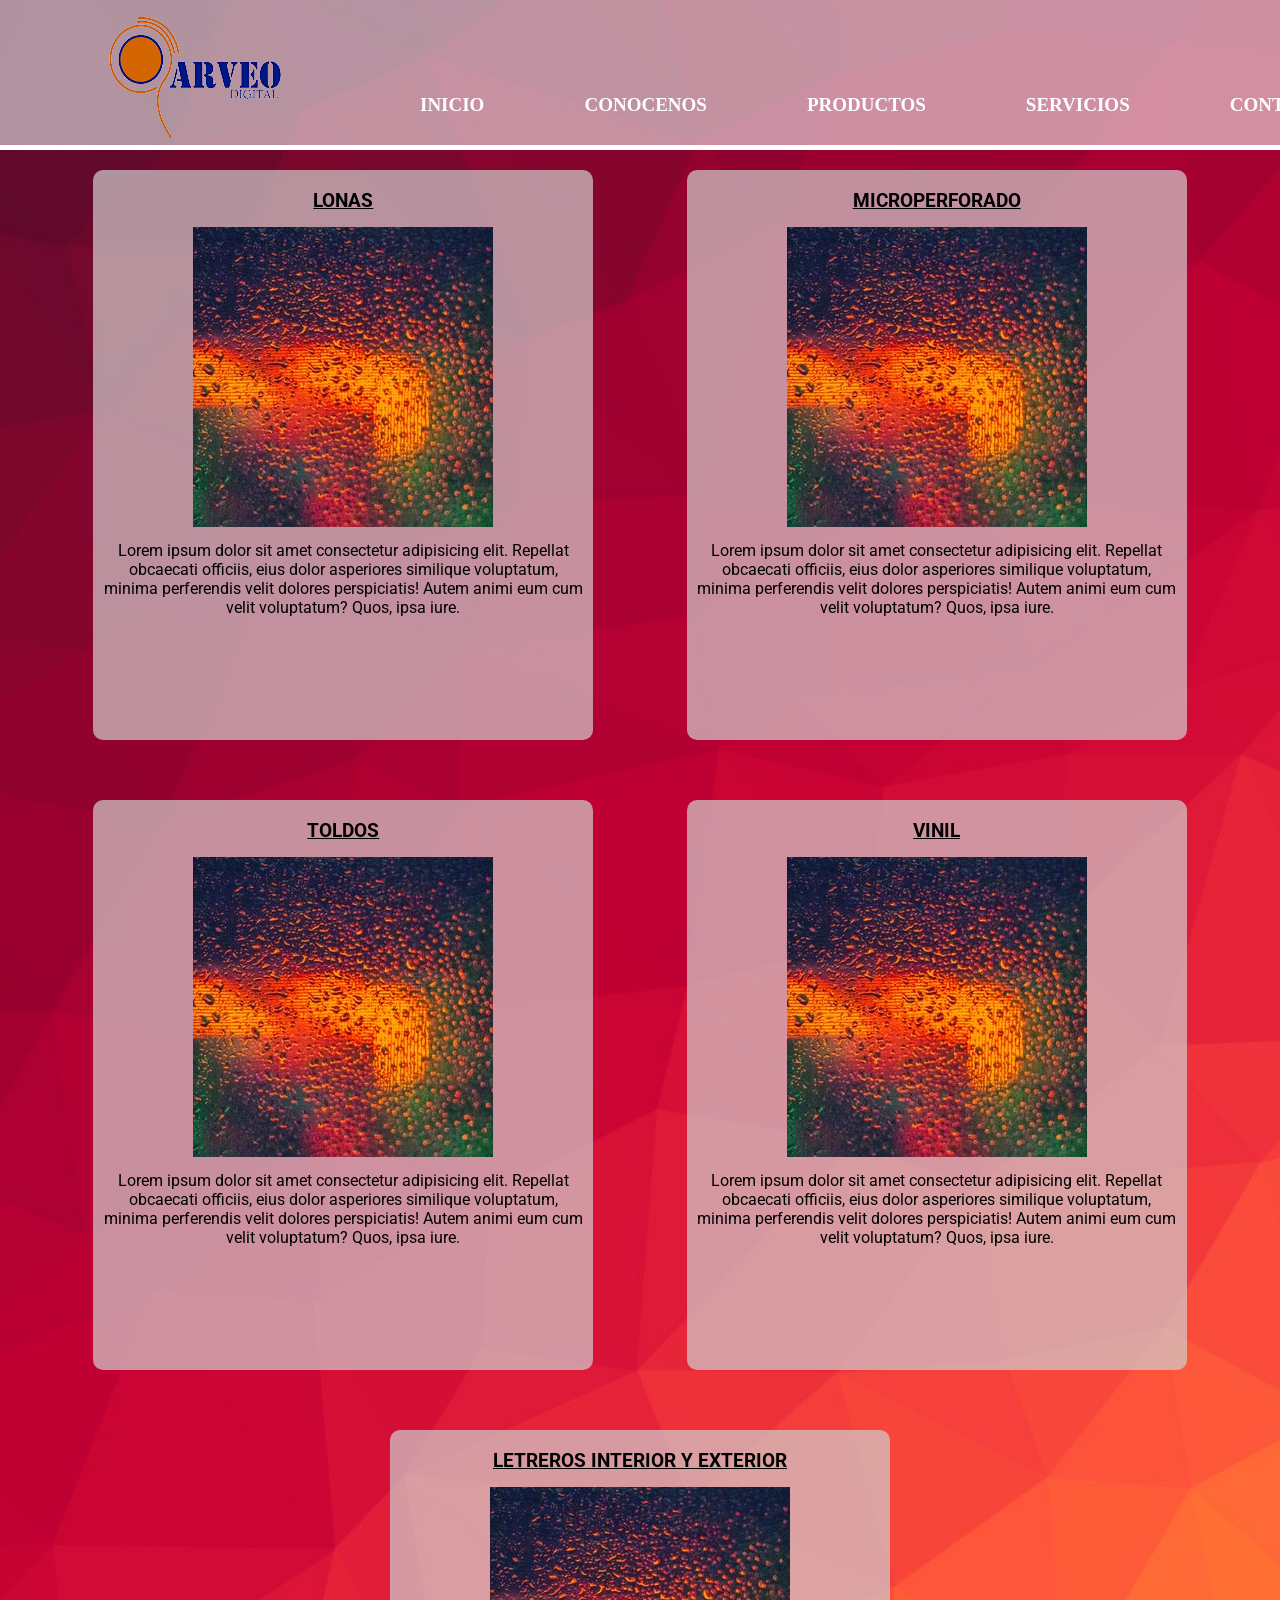
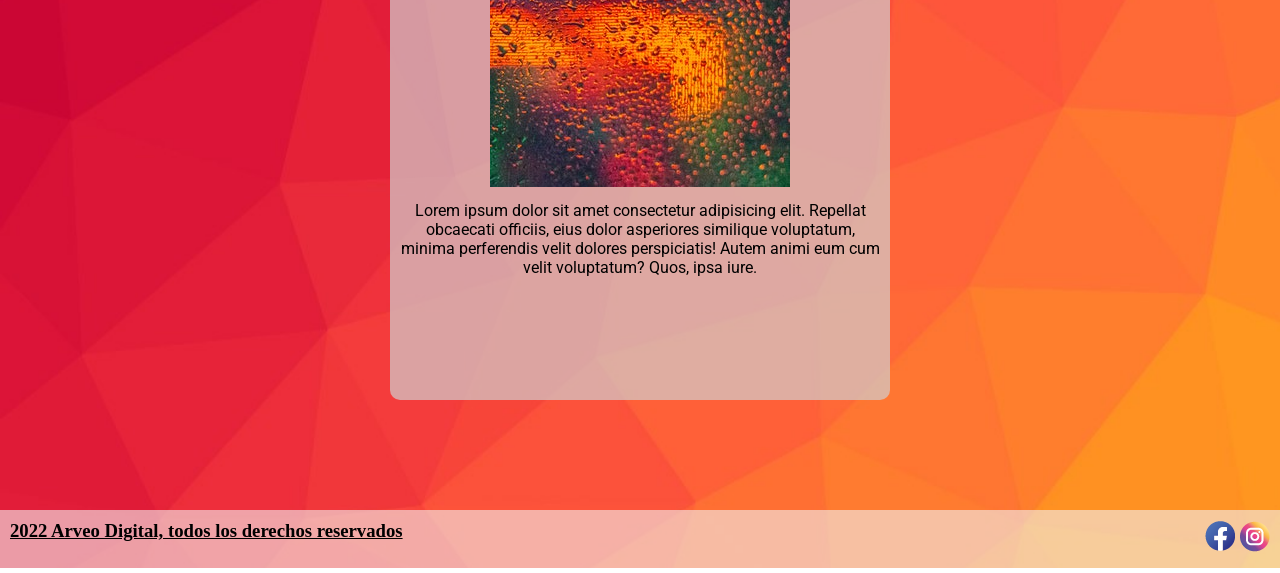
<file: Pages/productos.html>
<!DOCTYPE html>
<html lang="es">
<head>
    <meta charset="UTF-8">
    <meta http-equiv="X-UA-Compatible" content="IE=edge">
    <meta name="viewport" content="width=device-width, initial-scale=1.0">
    <title>LORVEO</title>
    <link rel="stylesheet" href="../Assets/css/style.css">
</head>
<body>
    <!-------------------------  Aqui empieza el MENU ---------------------->     
    <nav class="menu">
        <div class="logo">
            <img src="../Assets/Imag/LOGO2.png">
        </div>
        <ul>
            <li><a href="../index.html">Inicio</a></li>
            <li><a href="./conocenos.html">Conocenos</a></li>
            <li><a href="./productos.html">Productos</a></li>
            <li><a href="./servicios.html">Servicios</a></li>
            <li><a href="./contactos.html">Contactos</a></li>
        </ul>
    </nav> 
    <!------------------- FIN  MENU ------------------->  
    <!------------------ INICIO DEL CONTENIDO ------------>
    <section class="descripcion">
        <div class="contenido_producto">
            <h3>LONAS</h3>
            <div>    
                <img src="../Assets/Imag/pexels_6.jpg">
            </div>
            <p class="text_producto">Lorem ipsum dolor sit amet consectetur adipisicing elit.
                Repellat obcaecati officiis, eius dolor asperiores similique voluptatum,
                minima perferendis velit dolores perspiciatis! Autem animi eum cum velit    
                voluptatum? Quos, ipsa iure.
            </p>
        </div>
        <div class="contenido_producto">
            <h3>MICROPERFORADO</h3>
            <div>    
                <img src="../Assets/Imag/pexels_6.jpg">
            </div>
            <p class="text_producto">Lorem ipsum dolor sit amet consectetur adipisicing elit.
                Repellat obcaecati officiis, eius dolor asperiores similique voluptatum,
                minima perferendis velit dolores perspiciatis! Autem animi eum cum velit  
                voluptatum? Quos, ipsa iure.
            </p>
        </div>
        <div class="contenido_producto">
            <h3>TOLDOS</h3>
            <div>    
                <img src="../Assets/Imag/pexels_6.jpg">
            </div>
            <p class="text_producto">Lorem ipsum dolor sit amet consectetur adipisicing elit.
                Repellat obcaecati officiis, eius dolor asperiores similique voluptatum,
                minima perferendis velit dolores perspiciatis! Autem animi eum cum velit   
                voluptatum? Quos, ipsa iure.
            </p>
        </div>
        <div class="contenido_producto">
            <h3>VINIL</h3>
            <div>    
                <img src="../Assets/Imag/pexels_6.jpg">
            </div>
            <p class="text_producto">Lorem ipsum dolor sit amet consectetur adipisicing elit.
                Repellat obcaecati officiis, eius dolor asperiores similique voluptatum,
                minima perferendis velit dolores perspiciatis! Autem animi eum cum velit    
                voluptatum? Quos, ipsa iure.
            </p>
        </div>
        <div class="contenido_producto">
            <h3>LETREROS INTERIOR Y EXTERIOR</h3>
            <div>    
                <img src="../Assets/Imag/pexels_6.jpg">
            </div>
            <p class="text_producto">Lorem ipsum dolor sit amet consectetur adipisicing elit.
                Repellat obcaecati officiis, eius dolor asperiores similique voluptatum,
                minima perferendis velit dolores perspiciatis! Autem animi eum cum velit    
                voluptatum? Quos, ipsa iure.
            </p>
        </div>
    </section>    
    <!------------------- FIN  DEL CONTENIDO ------------------->
    <footer>
        <h3>2022 Arveo Digital, todos los derechos reservados </h3>
        <div>
            <a href="https://www.facebook.com/profile.php?id=100057274121548"><img src="../Assets/Imag/face-01.png" alt=""></a>
            <a href="https://web.whatsapp.com"></a><img src="../Assets/Imag/insta-01.png" alt=""></a>
        </div>
    </footer>
    
</body>
</html>
</file>
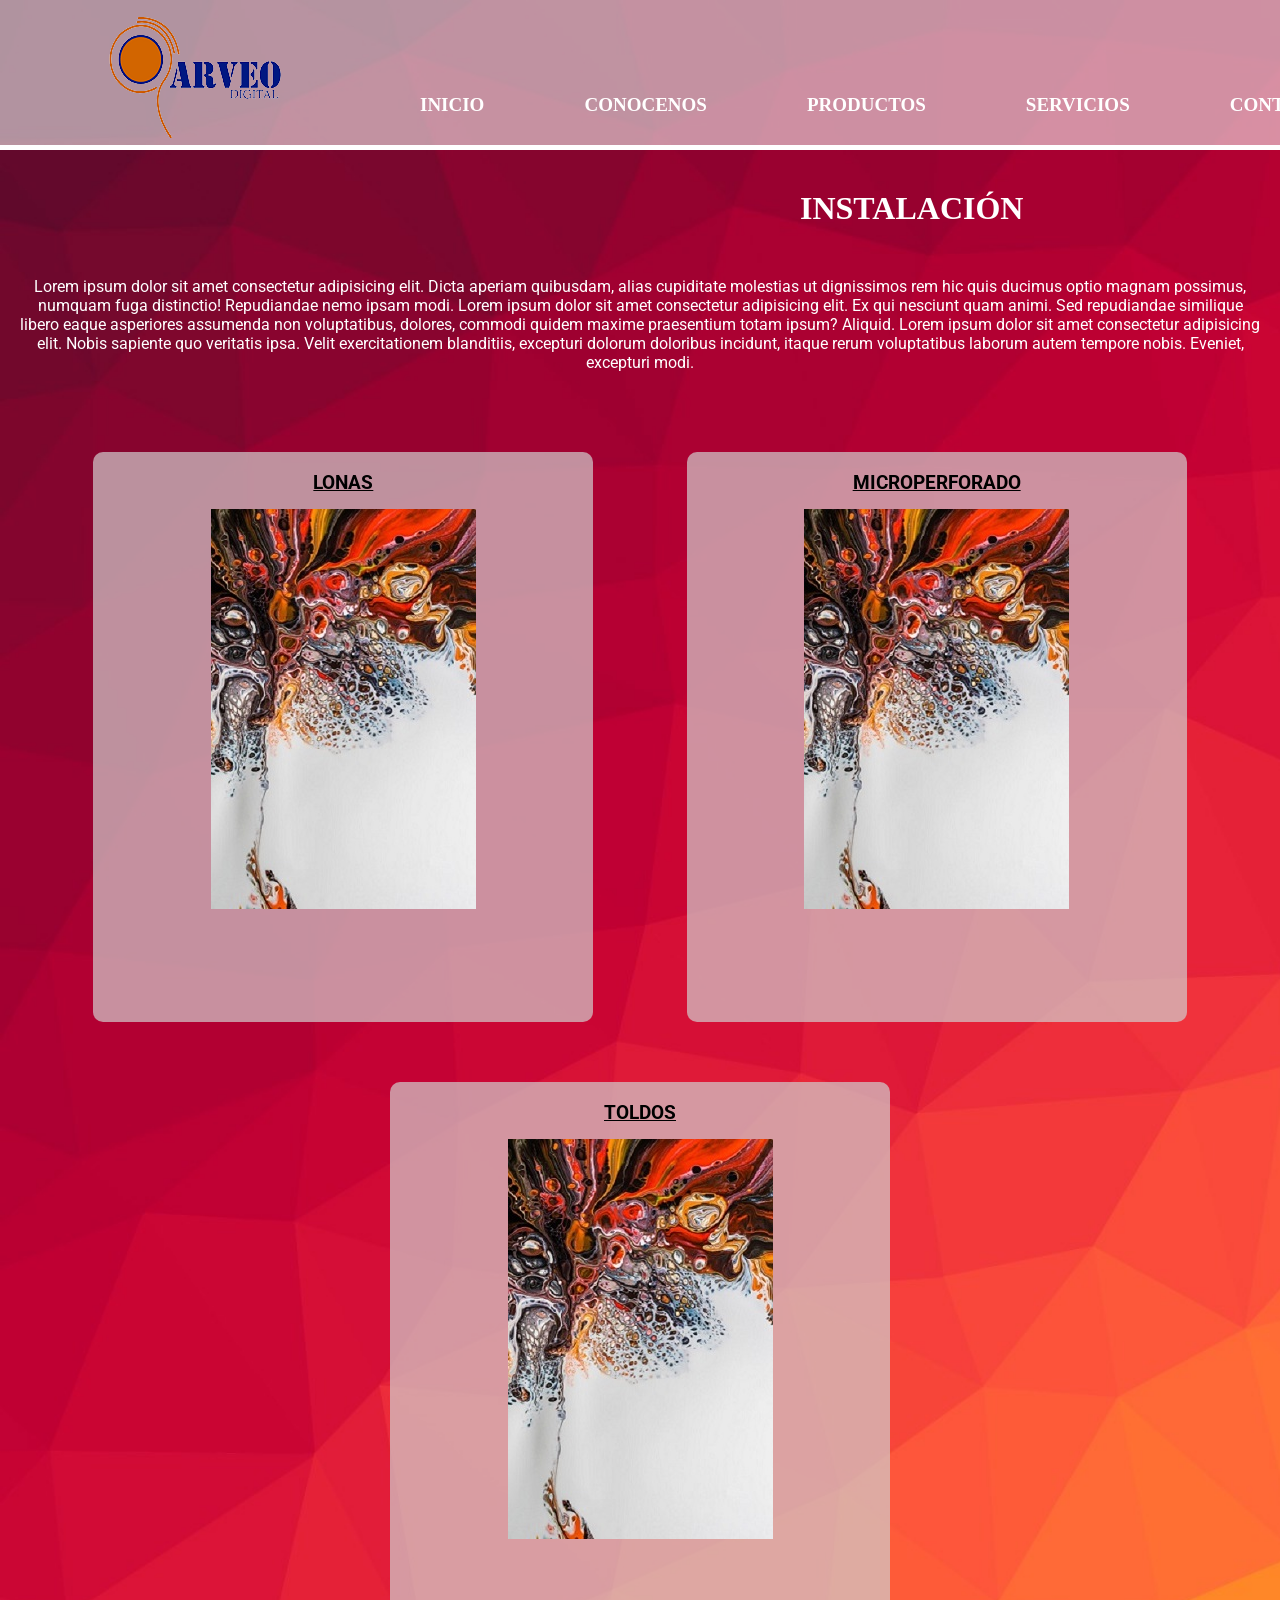
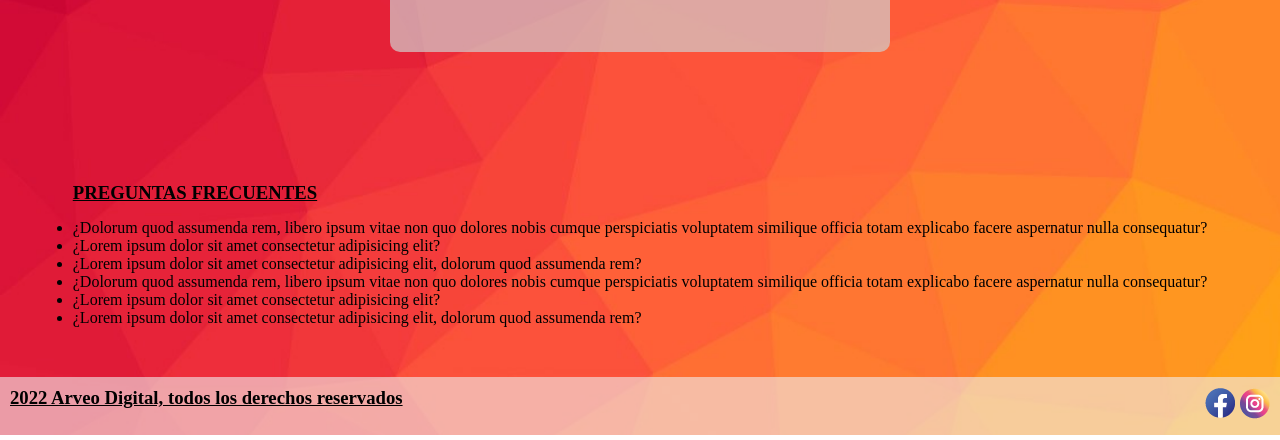
<file: Pages/servicios.html>
<!DOCTYPE html>
<html lang="es">
<head>
    <meta charset="UTF-8">
    <meta http-equiv="X-UA-Compatible" content="IE=edge">
    <meta name="viewport" content="width=device-width, initial-scale=1.0">
    <title>LORVEO</title>
    <link rel="stylesheet" href="../Assets/css/style.css">
</head>
<body>
    
    <!-------------------------  Aqui empieza el MENU ---------------------->     
    <nav class="menu">
        <div class="logo">
            <img src="../Assets/Imag/LOGO2.png">
        </div>
        <ul>
            <li><a href="../index.html">Inicio</a></li>
            <li><a href="./conocenos.html">Conocenos</a></li>
            <li><a href="./productos.html">Productos</a></li>
            <li><a href="./servicios.html">Servicios</a></li>
            <li><a href="./contactos.html">Contactos</a></li>
        </ul>
    </nav> 
    <!------------------- FIN  MENU -------------------> 
    
    <div >
        <h1>INSTALACIÓN</h1>
        <p class="contenido_conocenos">Lorem ipsum dolor sit amet consectetur adipisicing elit. Dicta aperiam quibusdam,
            alias cupiditate molestias ut dignissimos rem hic quis ducimus optio magnam possimus, numquam fuga distinctio! Repudiandae nemo ipsam modi.
            Lorem ipsum dolor sit amet consectetur adipisicing elit. Ex qui nesciunt quam animi. Sed repudiandae similique 
            libero eaque asperiores assumenda non voluptatibus, dolores, commodi quidem maxime praesentium totam ipsum? Aliquid.
            Lorem ipsum dolor sit amet consectetur adipisicing elit. Nobis sapiente quo veritatis ipsa. Velit exercitationem blanditiis,
             excepturi dolorum doloribus incidunt, itaque rerum voluptatibus laborum autem tempore nobis. Eveniet, excepturi modi.
        </p>
    </div>
    <section class="descripcion">
        <div class="contenido_producto">
            <h3>LONAS</h3>
            <div>    
                <img src="../Assets/Imag/pexel_5.jpg">
            </div>
        </div>
        <div class="contenido_producto">
            <h3>MICROPERFORADO</h3>
            <div>    
                <img src="../Assets/Imag/pexel_5.jpg">
            </div>
        </div>
        <div class="contenido_producto">
            <h3>TOLDOS</h3>
            <div>    
                <img src="../Assets/Imag/pexel_5.jpg">
            </div>
        </div>
    </section>
    <section class="descripcion">
        <div>
            <h3>PREGUNTAS FRECUENTES</h3>

            <ul>
                <li>¿Dolorum quod assumenda rem, libero ipsum vitae non quo dolores nobis cumque perspiciatis voluptatem similique officia totam explicabo facere aspernatur nulla consequatur?</li>            </li>
                <li>¿Lorem ipsum dolor sit amet consectetur adipisicing elit?</li>
                <li>¿Lorem ipsum dolor sit amet consectetur adipisicing elit, dolorum quod assumenda rem?</li>
                <li>¿Dolorum quod assumenda rem, libero ipsum vitae non quo dolores nobis cumque perspiciatis voluptatem similique officia totam explicabo facere aspernatur nulla consequatur?</li>
                <li>¿Lorem ipsum dolor sit amet consectetur adipisicing elit?</li>
                <li>¿Lorem ipsum dolor sit amet consectetur adipisicing elit, dolorum quod assumenda rem?</li>
            </ul>       
        </div>
    </section>
    

    <footer>
        <h3>2022 Arveo Digital, todos los derechos reservados </h3>
        <div>
            <a href="https://www.facebook.com/profile.php?id=100057274121548"><img src="../Assets/Imag/face-01.png" alt=""></a>
            <a href="https://web.whatsapp.com"></a><img src="../Assets/Imag/insta-01.png" alt=""></a>
        </div> 
    </footer>
</body>
</html>
</file>
<file: Assets/css/style.css>
@import url('https://fonts.googleapis.com/css2?family=Dela+Gothic+One&family=Roboto&display=swap');
@import url('https://fonts.googleapis.com/css2?family=Dela+Gothic+One&family=Oswald&family=Roboto&display=swap');

*{
    margin: 0;
    padding: 0;
}

/* -------- ESTILOS DEL MENU PARA LAS PAGINAS ----------- */
nav{

    width: 100%;
    height: 150px;
    padding: 10px 100px;
    box-sizing: border-box;
    background: rgba(242, 239, 239, 0.6);
    border-bottom: 5px solid white;
  
}
nav .logo{
    height: 130px;
    float: left;
}

nav ul{
    list-style: none;
    width: 0;
    padding-top: 60px;
    padding-left: 70px;
    display: flex;
 

}
nav ul li a{
    
    line-height: 70px;
    color: white;
    padding: 20px 50px;
    text-decoration: none;
    font-size: 19px;
    font-weight: bold;
    text-transform: uppercase;
}

nav ul li a:hover {
    background: rgba(0,0,0,0.7);
    border-radius: 6px;
}
/* -------- FIN ESTILOS DEL MENU PARA LAS PAGINAS ----------- */

body{ 
    
    background-image: url(../Imag/fondo_arveo.jpg);
    background-repeat: no-repeat;
    background-size: cover;
    display: flexbox;
    
}
.img_Index{
   
    background-image: url(../Imag/img_inicio.png);
    height: 500px;
    background-size: cover;
    display: flex;
    
}
h1{
    color: white;
    width: 300px;
    margin-top: 40px;
    margin-left: 800px;
    margin-bottom: 30px;
    
}

.descripcion, .video{
    padding-top: 20px;
    padding-bottom: 50px;
    display: flex;
    flex-wrap: wrap;
    justify-content: space-evenly;
    
}

.contenido,
.contenedor_video{
    
    background: rgba(210, 205, 205, 0.7);
    border-radius: 10px;    
    width: 500px;
    height: 200px;  
    padding-top: 50px; 
}

h3{
    text-decoration: underline;
    padding-bottom: 15px;
    
}


.contenido, 
.contenedor_video, 
.contenido_conocenos, 
.contenido_producto{
    font-family: 'Dela Gothic One', cursive;
    font-family: 'Oswald', sans-serif;
    font-family: 'Roboto', sans-serif;
    text-align: center;
    
}

.contenido_conocenos{
    color:white;
    margin-bottom: 40px;
    padding: 20px;
}
.contenido_producto{
    width: 500px;
    height: 550px;    
}

.contenido_producto{
    background: rgba(210, 205, 205, 0.7);
    border-radius: 10px;
    margin-bottom: 60px;
    padding-top: 20px;    
}

.text_producto{
    padding: 10px;
    height: 150px;
}


/* estilos de formulario contactos */
.contacto{
    max-width: 1500px;
    margin-left: auto;
    margin-right: auto;
    padding: 24px;
}

.contacto-wrapper{
    box-shadow: 0 0 20px 0 rgba(255, 255, 255, .9);   
}

.contacto-wrapper > *{
    padding: 1em;
}

.contacto_form{
    background: #222222;
    color: white;
}
.contacto_form form {
   display: grid;
   grid-template-columns: 1fr 1fr;
   
} 

.contacto_form form .block{
    grid-column: 1/3;
}

.contacto_form form p{
    margin: 20px;
    padding: 10px;
}
.contacto_form form button,
.contacto_form form input,
.contacto_form form textarea
{
    width: 100%;
    padding: 5px;
    border: none;
    background: none;
    outline: 0;
    color: white;
    border-bottom: 1px solid #d63031;
    
}
.contacto_form form button{
    height: 30px;
    background: #B70E21;
    border: 0;
    text-transform: uppercase;
    padding: 10px;
}


/* fin estilos de formulario */

/* INICIA LOS ESTILOS PARA EL PIE DE PAGINA */
footer{
    
    background-color: #FFF;
    background: rgba(242, 239, 239, 0.6);
    border-bottom: 5px solid #fff;
    display: flex;
    justify-content: space-between;
    align-content: center;
    padding: 10PX;

}
</file>
